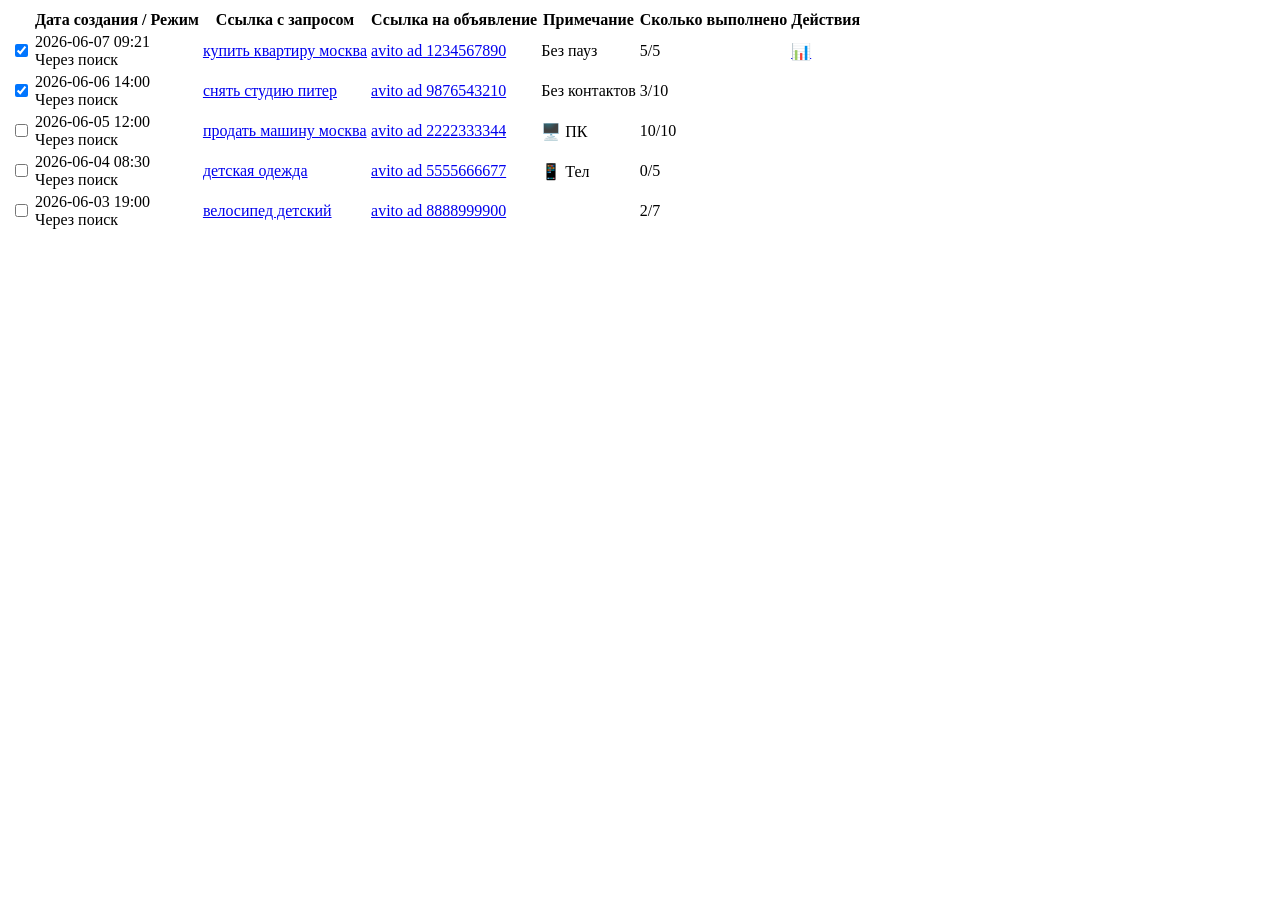
<file: tests/fixtures/biznesklondaik_dashboard_sample.html>
<!DOCTYPE html>
<html><body>
<table data-toggle="table">
<thead>
<tr>
<th></th>
<th>Дата создания / Режим</th>
<th>Ссылка с запросом</th>
<th>Ссылка на объявление</th>
<th>Примечание</th>
<th>Сколько выполнено</th>
<th>Действия</th>
</tr>
</thead>
<tbody>
<tr>
<td><input type="checkbox" checked></td>
<td>2026-06-07 09:21<br>Через поиск</td>
<td><a href="https://example.com/phrase1">купить квартиру москва</a></td>
<td><a href="https://www.avito.ru/moskva/kvartiry/test_ad_1234567890">avito ad 1234567890</a></td>
<td>Без пауз</td>
<td>5/5</td>
<td><a href="dashboard-status.php?ad_link=https%3A%2F%2Fwww.avito.ru%2Fmoskva%2Fkvartiry%2Ftest_ad_1234567890">📊</a></td>
<input type="hidden" name="data[100][sql_id]" value="100">
</tr>
<tr>
<td><input type="checkbox" checked></td>
<td>2026-06-06 14:00<br>Через поиск</td>
<td><a href="https://example.com/phrase2">снять студию питер</a></td>
<td><a href="https://m.avito.ru/sankt-peterburg/kvartiry/studiya_9876543210">avito ad 9876543210</a></td>
<td>Без контактов</td>
<td>3/10</td>
<td></td>
<input type="hidden" name="data[101][sql_id]" value="101">
</tr>
<tr>
<td><input type="checkbox"></td>
<td>2026-06-05 12:00<br>Через поиск</td>
<td><a href="https://example.com/phrase3">продать машину москва</a></td>
<td><a href="https://www.avito.ru/moskva/avtomobili/lada_2222333344">avito ad 2222333344</a></td>
<td>🖥️ ПК</td>
<td>10/10</td>
<td></td>
<input type="hidden" name="data[102][sql_id]" value="102">
</tr>
<tr>
<td><input type="checkbox"></td>
<td>2026-06-04 08:30<br>Через поиск</td>
<td><a href="https://example.com/phrase4">детская одежда</a></td>
<td><a href="https://www.avito.ru/moskva/detskaya_odezhda/kombez_5555666677">avito ad 5555666677</a></td>
<td>📱 Тел</td>
<td>0/5</td>
<td></td>
<input type="hidden" name="data[103][sql_id]" value="103">
</tr>
<tr>
<td><input type="checkbox"></td>
<td>2026-06-03 19:00<br>Через поиск</td>
<td><a href="https://example.com/phrase5">велосипед детский</a></td>
<td><a href="https://www.avito.ru/moskva/transport/velosiped_8888999900">avito ad 8888999900</a></td>
<td></td>
<td>2/7</td>
<td></td>
<input type="hidden" name="data[104][sql_id]" value="104">
</tr>
</tbody>
</table>
</body></html>
</file>
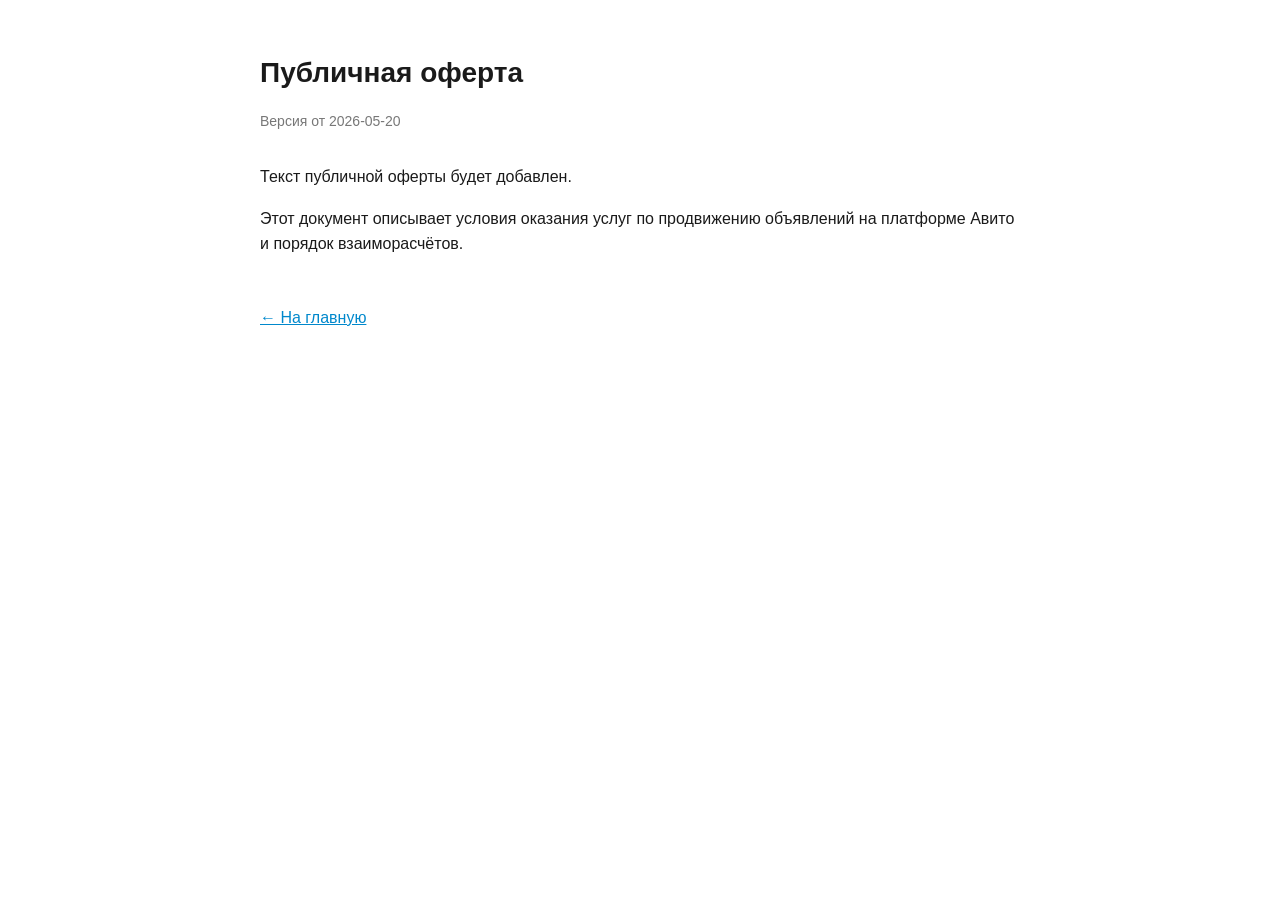
<file: web/static/legal/offer.html>
<!DOCTYPE html>
<html lang="ru">
<head>
  <meta charset="UTF-8">
  <meta name="viewport" content="width=device-width, initial-scale=1.0">
  <title>Публичная оферта</title>
  <style>
    body { font-family: -apple-system, BlinkMacSystemFont, "Segoe UI", Roboto, sans-serif;
           max-width: 760px; margin: 0 auto; padding: 32px 20px; line-height: 1.6;
           color: #1a1a1a; background: #fff; }
    h1 { font-size: 1.75rem; margin-bottom: 8px; }
    .updated { color: #777; font-size: 0.875rem; margin-bottom: 32px; }
    a { color: #0088cc; }
    .back { display: inline-block; margin-top: 32px; }
  </style>
</head>
<body>
  <h1>Публичная оферта</h1>
  <p class="updated">Версия от 2026-05-20</p>

  <p>Текст публичной оферты будет добавлен.</p>

  <p>Этот документ описывает условия оказания услуг по продвижению
     объявлений на платформе Авито и порядок взаиморасчётов.</p>

  <a class="back" href="/">← На главную</a>
</body>
</html>
</file>
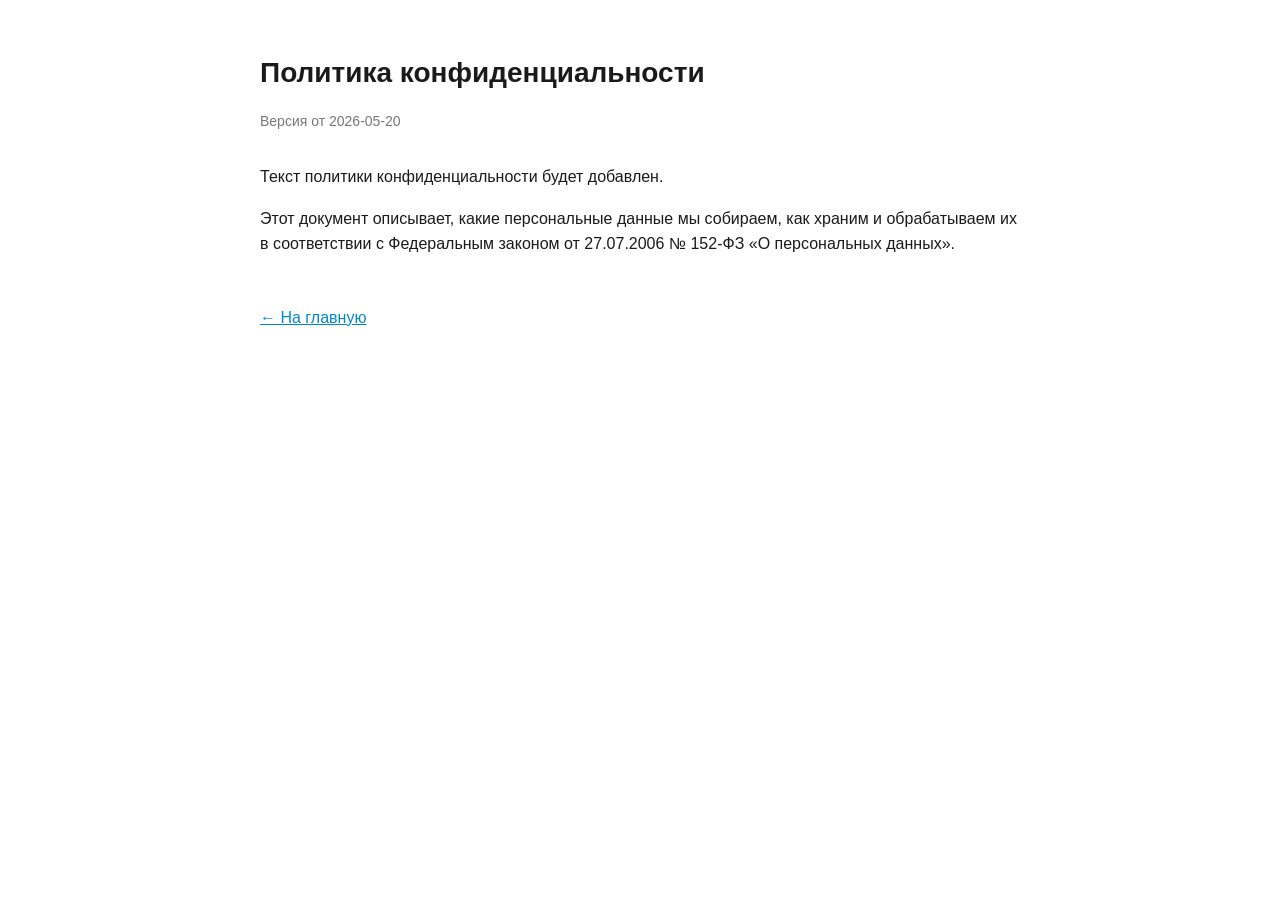
<file: web/static/legal/privacy.html>
<!DOCTYPE html>
<html lang="ru">
<head>
  <meta charset="UTF-8">
  <meta name="viewport" content="width=device-width, initial-scale=1.0">
  <title>Политика конфиденциальности</title>
  <style>
    body { font-family: -apple-system, BlinkMacSystemFont, "Segoe UI", Roboto, sans-serif;
           max-width: 760px; margin: 0 auto; padding: 32px 20px; line-height: 1.6;
           color: #1a1a1a; background: #fff; }
    h1 { font-size: 1.75rem; margin-bottom: 8px; }
    .updated { color: #777; font-size: 0.875rem; margin-bottom: 32px; }
    a { color: #0088cc; }
    .back { display: inline-block; margin-top: 32px; }
  </style>
</head>
<body>
  <h1>Политика конфиденциальности</h1>
  <p class="updated">Версия от 2026-05-20</p>

  <p>Текст политики конфиденциальности будет добавлен.</p>

  <p>Этот документ описывает, какие персональные данные мы собираем,
     как храним и обрабатываем их в соответствии с Федеральным законом
     от 27.07.2006 № 152-ФЗ «О персональных данных».</p>

  <a class="back" href="/">← На главную</a>
</body>
</html>
</file>
